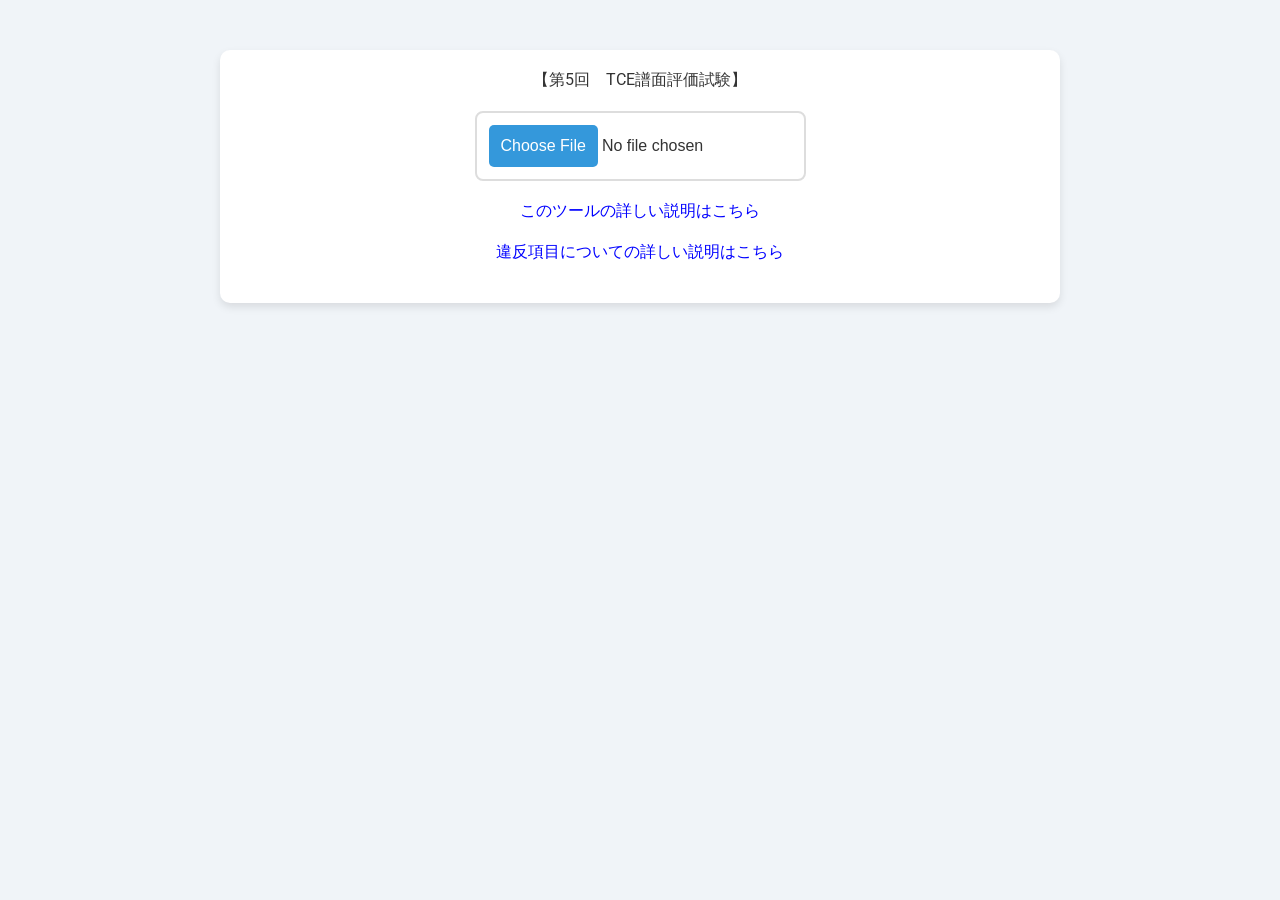
<file: index.html>
<!DOCTYPE html>
<html lang="ja">
<head>
    <meta charset="UTF-8">
    <meta name="viewport" content="width=device-width, initial-scale=1.0">
    <title>uscにのみ対応</title>
    <link rel="stylesheet" href="https://fonts.googleapis.com/css2?family=Roboto:wght@400;700&display=swap">
    <link rel="stylesheet" href="analyze.css">
    <script src="analyze.js" defer></script>
</head>
<body>
    <div class="container">
        <div class="bonk">【第5回　TCE譜面評価試験】</div>
        <input type="file" id="uscFile" accept=".usc,.sus">
        <a href="https://github.com/Ens-17/analyze/blob/main/README.md" target="_blank" class="bonk">このツールの詳しい説明はこちら</a>
        <a href="https://github.com/Ens-17/analyze/blob/main/Description.md" target="_blank" class="bonk">違反項目についての詳しい説明はこちら</a>
        <pre id="result"></pre>
        <pre id="result2"></pre>
    </div>
</body>
</html>
</file>
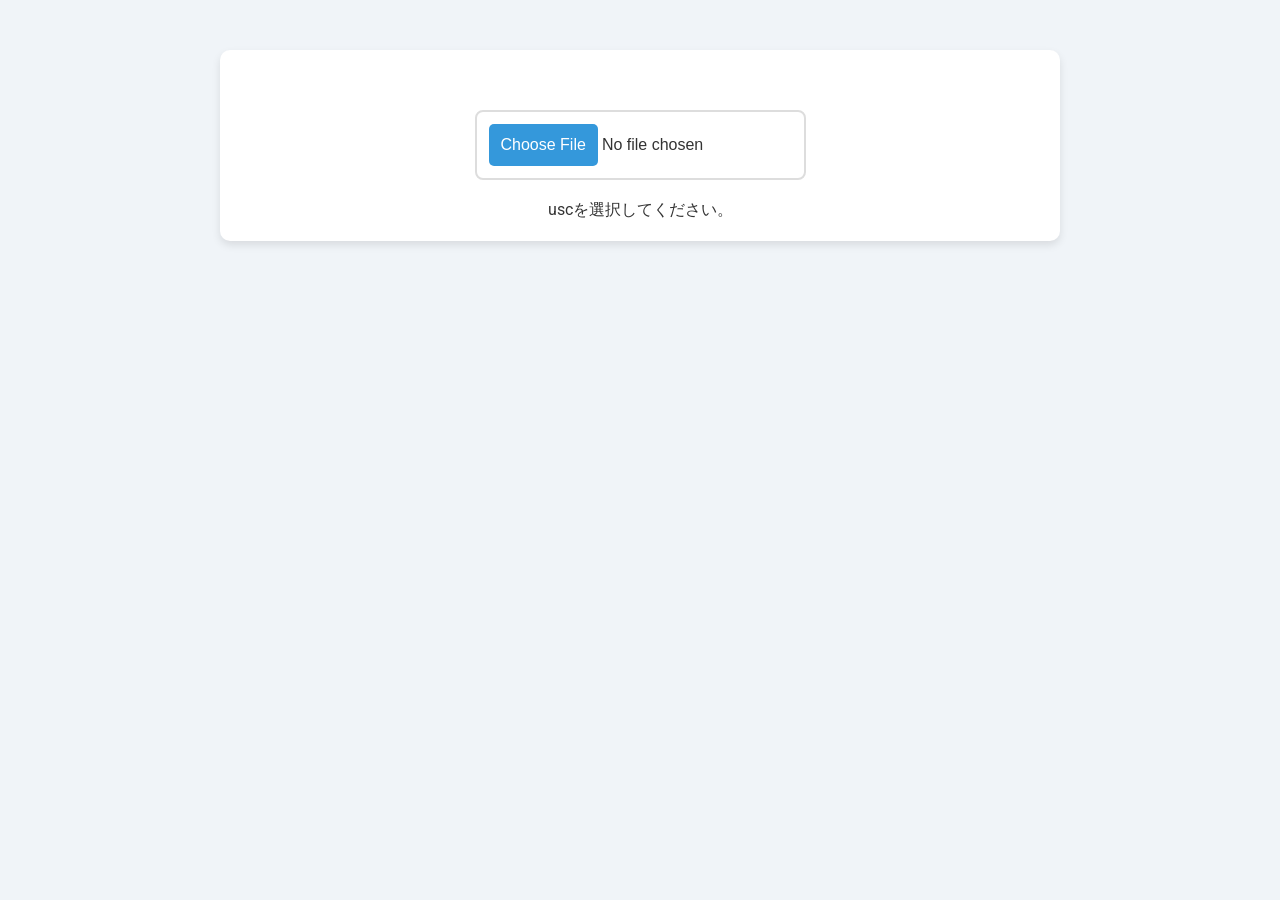
<file: analyze.html>
<!DOCTYPE html>
<html lang="ja">
<head>
    <meta charset="UTF-8">
    <meta name="viewport" content="width=device-width, initial-scale=1.0">
    <title>今の所uscのみ対応</title>
    <link rel="stylesheet" href="https://fonts.googleapis.com/css2?family=Roboto:wght@400;700&display=swap">
    <link rel="stylesheet" href="analyze.css">
    <script src="analyze.js" defer></script>
</head>
<body>
    <div class="container">
        <h1></h1>
        <input type="file" id="uscFile" accept=".usc,.sus">
        <div class="bonk">uscを選択してください。</div>
        <pre id="result"></pre>
        <pre id="result2"></pre>
    </div>
</body>
</html>
</file>
<file: analyze.css>
body {
    font-family: 'Roboto', sans-serif;
    background-color: #f0f4f8;
    color: #333;
    margin: 0;
    padding: 0;
}

#result {
    display: none;
}

#result2 {
    display: none;
}

.container {
    max-width: 800px;
    margin: 50px auto;
    padding: 20px;
    background-color: #fff;
    box-shadow: 0 4px 8px rgba(0, 0, 0, 0.1);
    border-radius: 10px;
}

a.bonk {
    text-align: center;
    color: blue;
    text-decoration: none;
}

.bonk {
    text-align: center;
}

h1 {
    text-align: center;
    color: #2c3e50;
    margin-bottom: 40px;
    font-size: 2.5rem;
}

input[type="file"] {
    display: block;
    margin: 20px auto;
    padding: 12px;
    background-color: #fff;
    border: 2px solid #ddd;
    border-radius: 8px;
    cursor: pointer;
    font-size: 16px;
    max-width: 320px;
    text-align: center;
    transition: border 0.3s;
}

input[type="file"]::file-selector-button {
    background-color: #3498db;
    color: white;
    border: none;
    border-radius: 5px;
    padding: 12px;
    cursor: pointer;
    font-size: 16px;
}

input[type="file"]::file-selector-button:hover {
    background-color: #2980b9;
}

input[type="file"]:hover {
    border-color: #3498db;
}

button {
    display: block;
    margin: 30px auto;
    padding: 12px 30px;
    background: linear-gradient(135deg, #3498db, #2980b9);
    color: white;
    border: none;
    border-radius: 8px;
    cursor: pointer;
    font-size: 18px;
    box-shadow: 0 4px 6px rgba(0, 0, 0, 0.1);
    transition: background 0.3s;
}

button:hover {
    background: linear-gradient(135deg, #2980b9, #3498db);
}

pre {
    white-space: pre-wrap;
    word-wrap: break-word;
    background-color: #f7f7f7;
    padding: 20px;
    border: 1px solid #ddd;
    border-radius: 8px;
    max-width: 800px;
    margin: 20px auto;
    overflow: auto;
    box-shadow: 0 2px 4px rgba(0, 0, 0, 0.1);
}

pre span.match, pre span.mismatch {
    display: inline-block;
    width: 100%;
    padding: 5px 0; /* 縦のパディングを追加 */
}

pre span.match {
    background-color: #e0f7e0; /* 行全体を緑に */
}

pre span.mismatch {
    background-color: #ffebee; /* 行全体を赤に */
}

pre span.line-number {
    font-weight: bold;
    color: #666;
}

label {
    display: flex;
    align-items: center;
    justify-content: center;
    margin: 20px auto;
    font-size: 16px;
}

input[type="checkbox"] {
    margin-right: 10px;
}

a {
    display: flex;
    align-items: center;
    justify-content: center;
    margin: 20px auto;
    text-decoration: none;
    color: #3498db;
    font-size: 16px;
}

a:hover {
    color: #2980b9;
    text-decoration: underline;
}

/* スクロールボタンのスタイル */
#scrollToTopBtn {
    position: fixed;
    bottom: 20px;
    right: 20px;
    display: none; /* 初期状態では非表示 */
    background-color: #555;
    color: white;
    border: none;
    padding: 10px;
    border-radius: 50%;
    font-size: 18px;
    cursor: pointer;
    z-index: 1000;
    transition: background-color 0.3s, transform 0.3s;
    box-shadow: 0 4px 6px rgba(0, 0, 0, 0.1);
}

#scrollToTopBtn:hover {
    background-color: #333;
    transform: scale(1.1);
}
</file>
